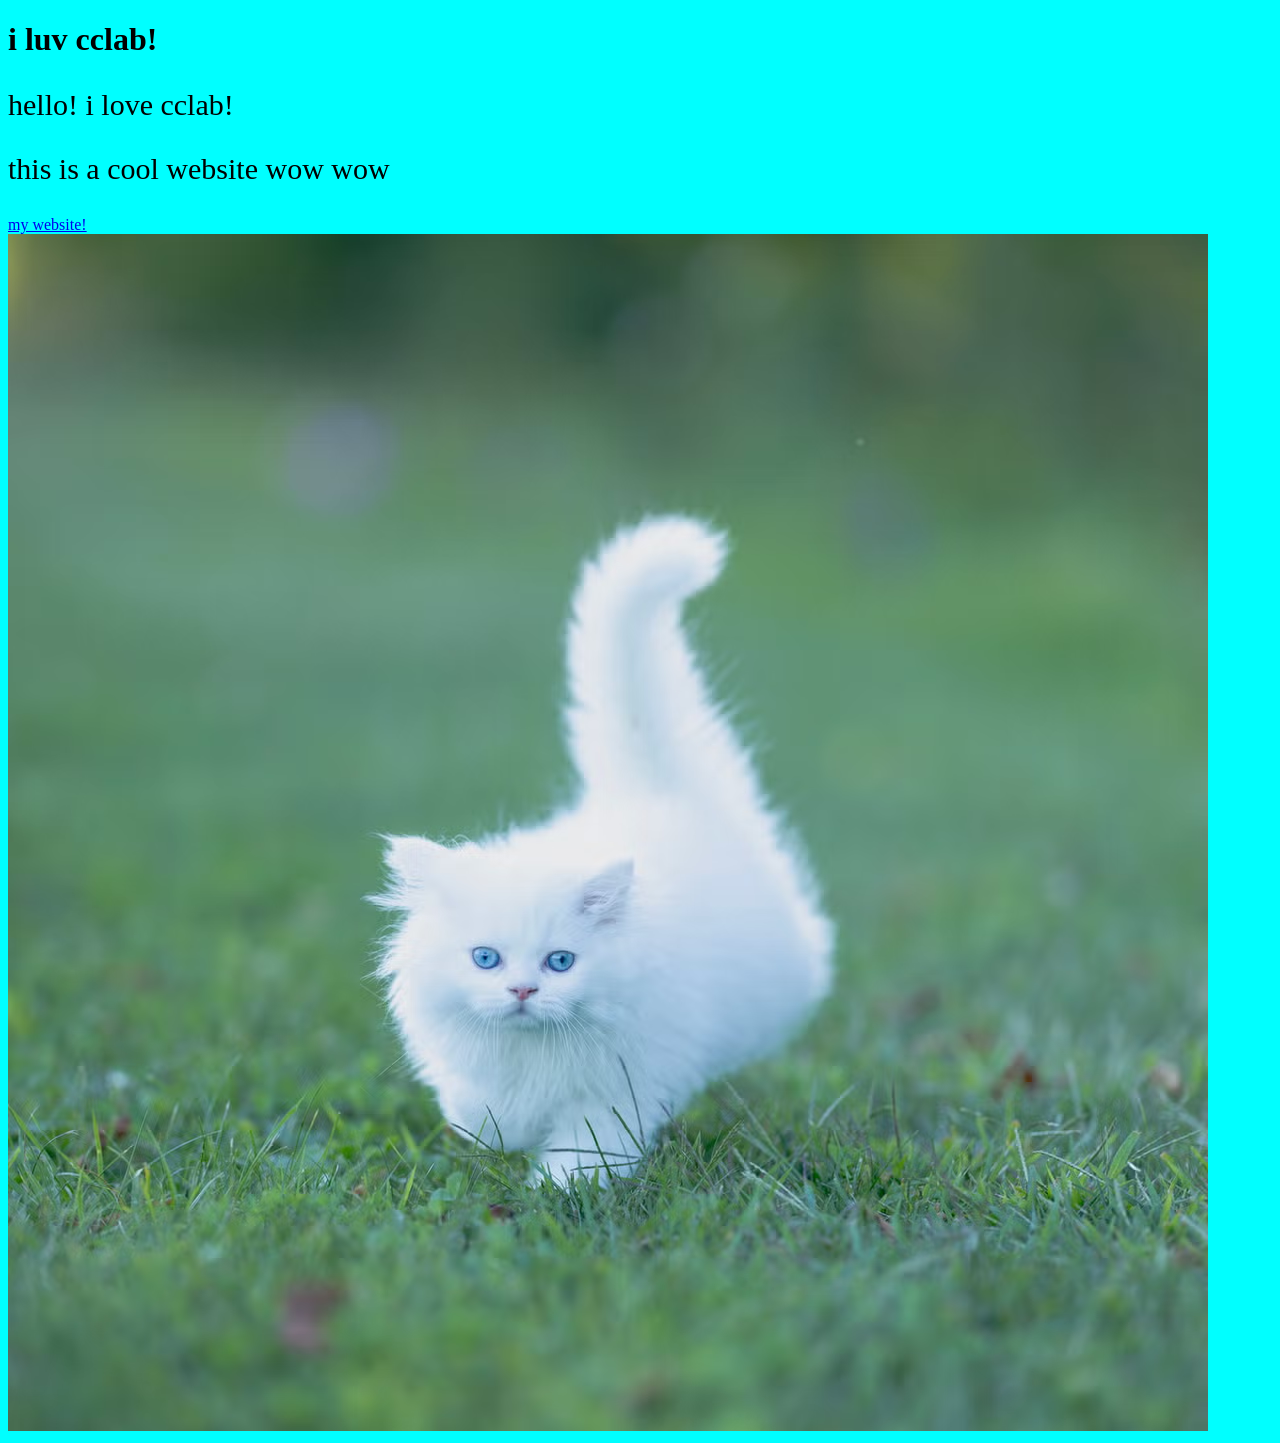
<file: my-first-website/index.html>
<!DOCTYPE html>
<html lang="en">

<head>
    <meta charset="UTF-8">
    <meta name="viewport" content="width=device-width, initial-scale=1.0">
    <link rel="stylesheet" href="style.css">
    <title>my lovely little website!</title>
</head>

<body>
    <h1>i luv cclab!</h1>
    <p>hello! i love cclab!</p>
    <p>this is a cool website wow wow</p>
    <a href="https:viola.city">my website!</a>
    <img src="assets/cat.avif" alt="">
</body>

</html>
</file>
<file: my-first-website/style.css>
body {
    background-color: aqua;
}

p {
    font-size: 30px
}
</file>
